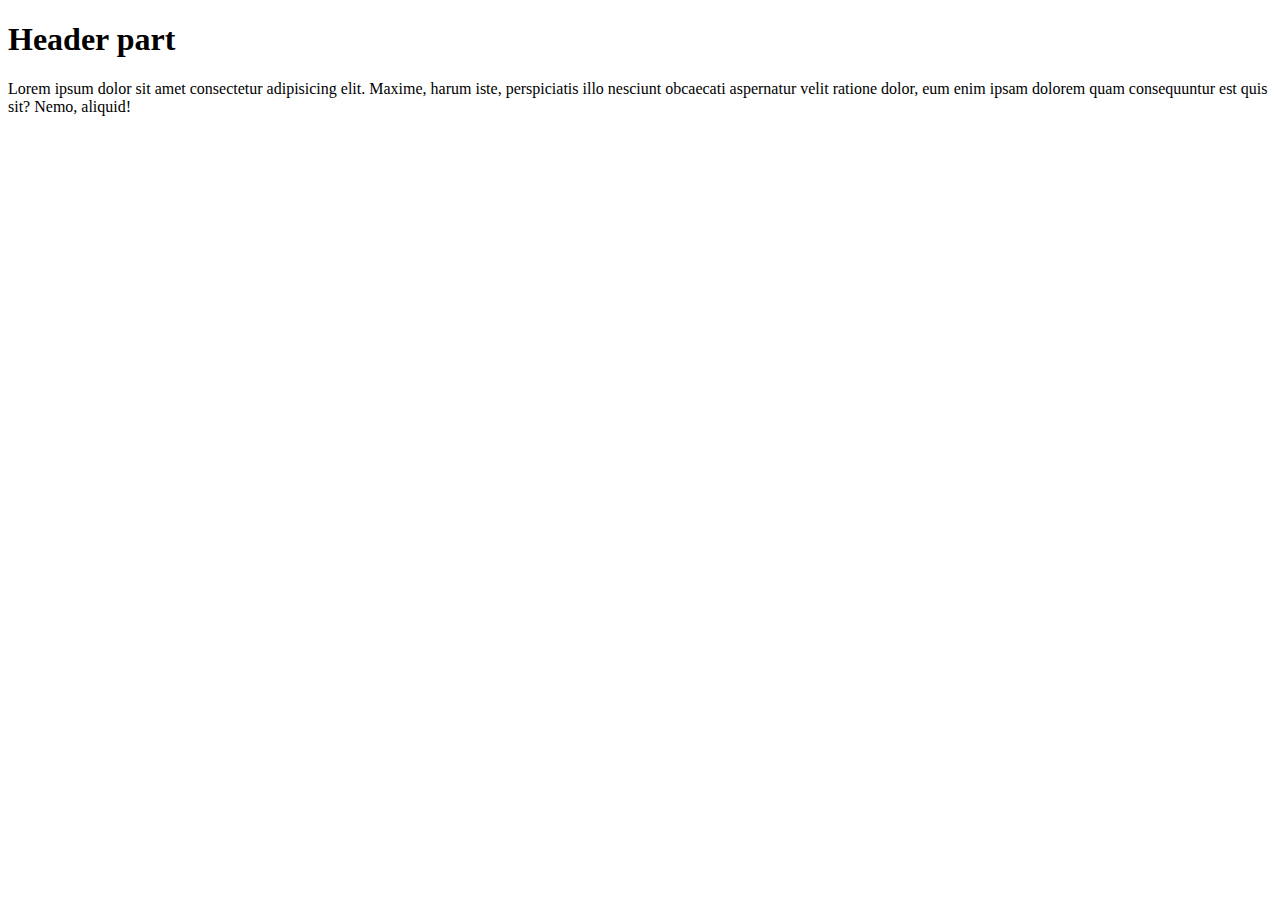
<file: 10/1/index.html>
<!DOCTYPE html>
<html lang="en">
  <head>
    <meta charset="UTF-8" />
    <meta name="viewport" content="width=device-width, initial-scale=1.0" />
    <title>10.1| Responsive typography</title>
  </head>
  <body>
    <header>
      <h1>Header part</h1>
      <p>
        Lorem ipsum dolor sit amet consectetur adipisicing elit. Maxime, harum
        iste, perspiciatis illo nesciunt obcaecati aspernatur velit ratione
        dolor, eum enim ipsam dolorem quam consequuntur est quis sit? Nemo,
        aliquid!
      </p>
    </header>
  </body>
</html>
</file>
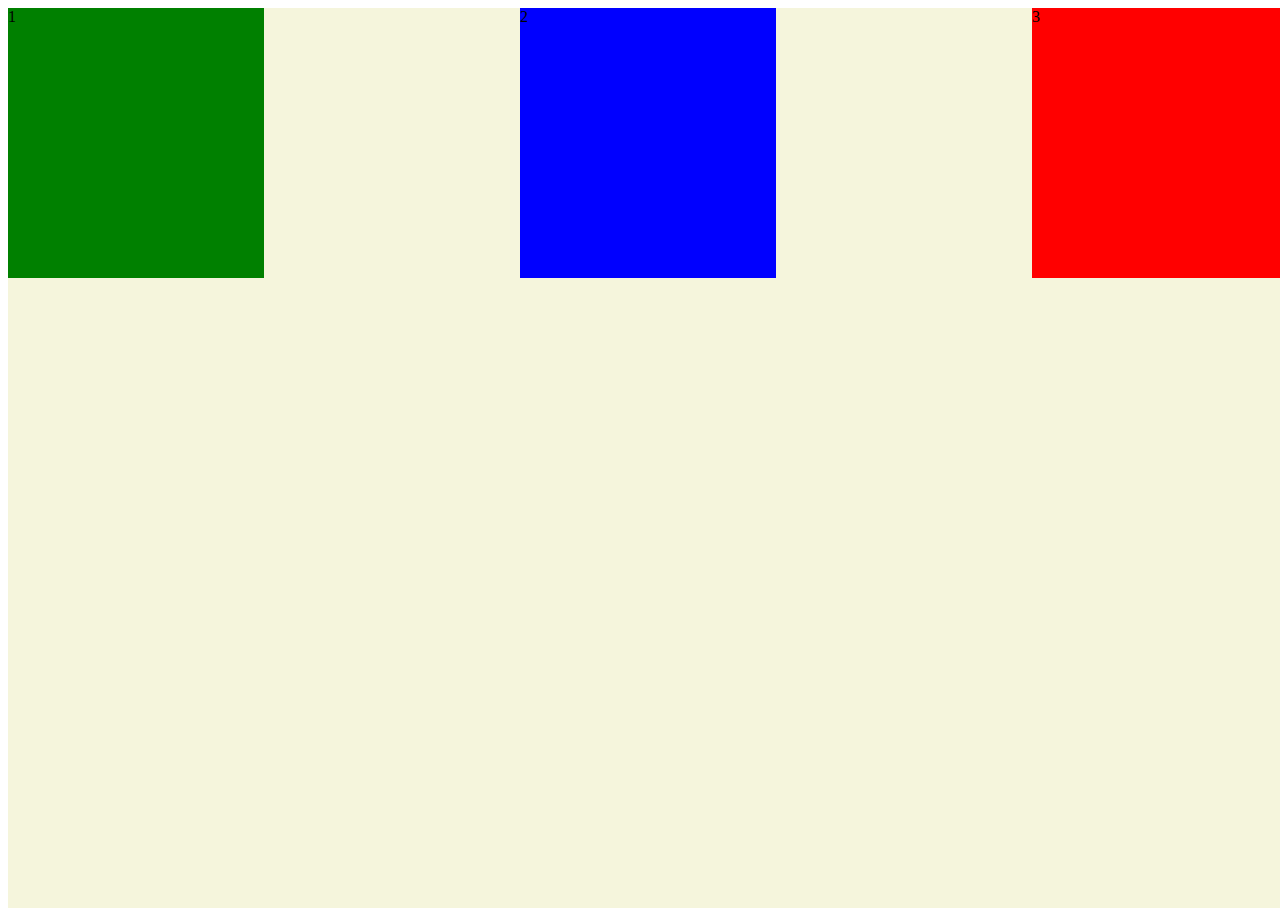
<file: 11/1/index.html>
<!DOCTYPE html>
<html lang="en">
  <head>
    <meta charset="UTF-8" />
    <meta name="viewport" content="width=device-width, initial-scale=1.0" />
    <link rel="stylesheet" href="style.css" />
    <title>11.1 | Flex Basics</title>
  </head>
  <body>
    <main class="screen">
      <div id="d1" class="item">1</div>
      <div id="d2" class="item">2</div>
      <div id="d3" class="item">3</div>
    </main>
  </body>
</html>
</file>
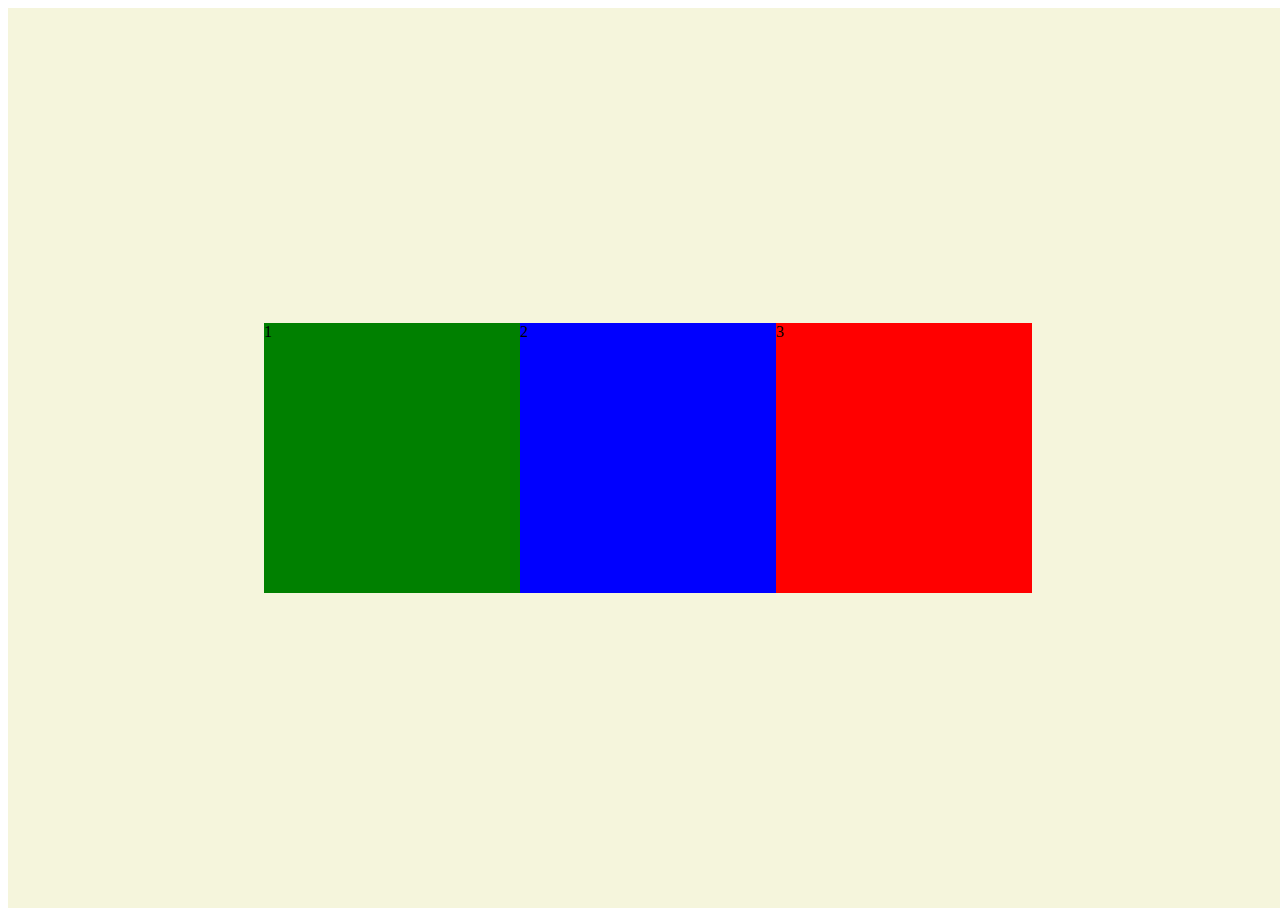
<file: 11/2/index.html>
<!DOCTYPE html>
<html lang="en">
  <head>
    <meta charset="UTF-8" />
    <meta name="viewport" content="width=device-width, initial-scale=1.0" />
    <link rel="stylesheet" href="style.css" />
    <title>11.2 | Flex Basics</title>
  </head>
  <body>
    <main class="screen">
      <div id="d1" class="item">1</div>
      <div id="d2" class="item">2</div>
      <div id="d3" class="item">3</div>
    </main>
  </body>
</html>
</file>
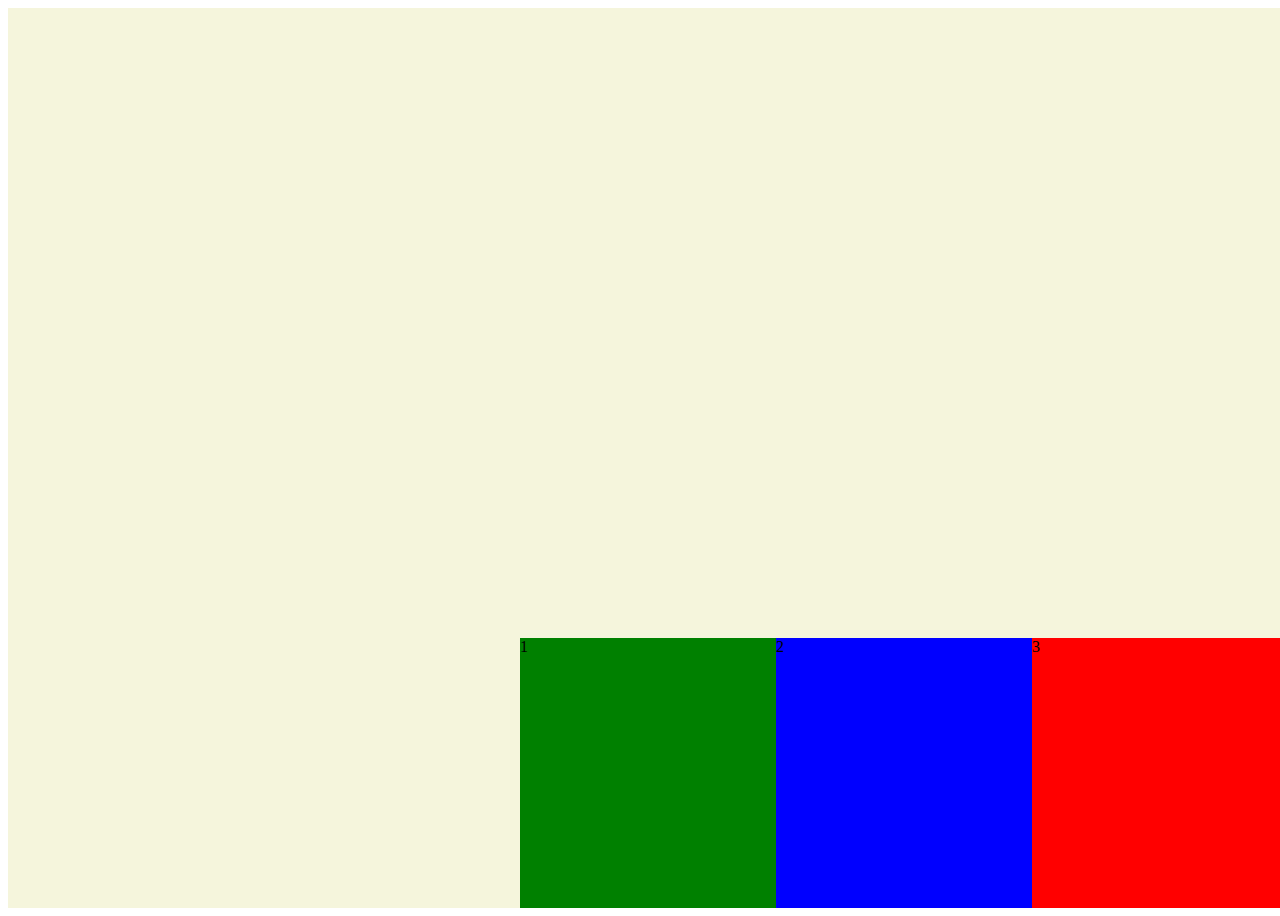
<file: 11/3/index.html>
<!DOCTYPE html>
<html lang="en">
  <head>
    <meta charset="UTF-8" />
    <meta name="viewport" content="width=device-width, initial-scale=1.0" />
    <link rel="stylesheet" href="style.css" />
    <title>11.3 | Flex Basics</title>
  </head>
  <body>
    <main class="screen">
      <div id="d1" class="item">1</div>
      <div id="d2" class="item">2</div>
      <div id="d3" class="item">3</div>
    </main>
  </body>
</html>
</file>
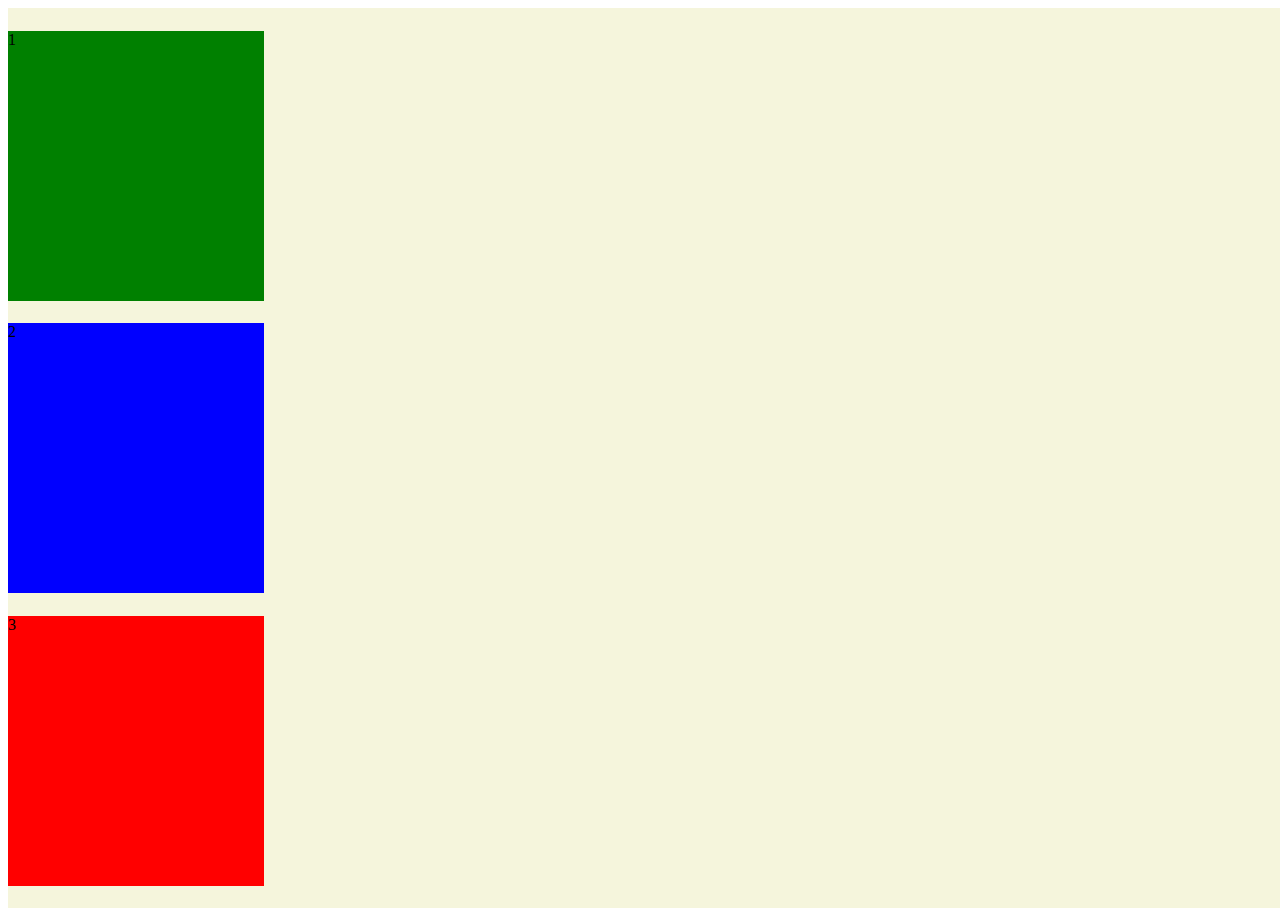
<file: 11/4/index.html>
<!DOCTYPE html>
<html lang="en">
  <head>
    <meta charset="UTF-8" />
    <meta name="viewport" content="width=device-width, initial-scale=1.0" />
    <link rel="stylesheet" href="style.css" />
    <title>11.4 | Flex Basics</title>
  </head>
  <body>
    <main class="screen">
      <div id="d1" class="item">1</div>
      <div id="d2" class="item">2</div>
      <div id="d3" class="item">3</div>
    </main>
  </body>
</html>
</file>
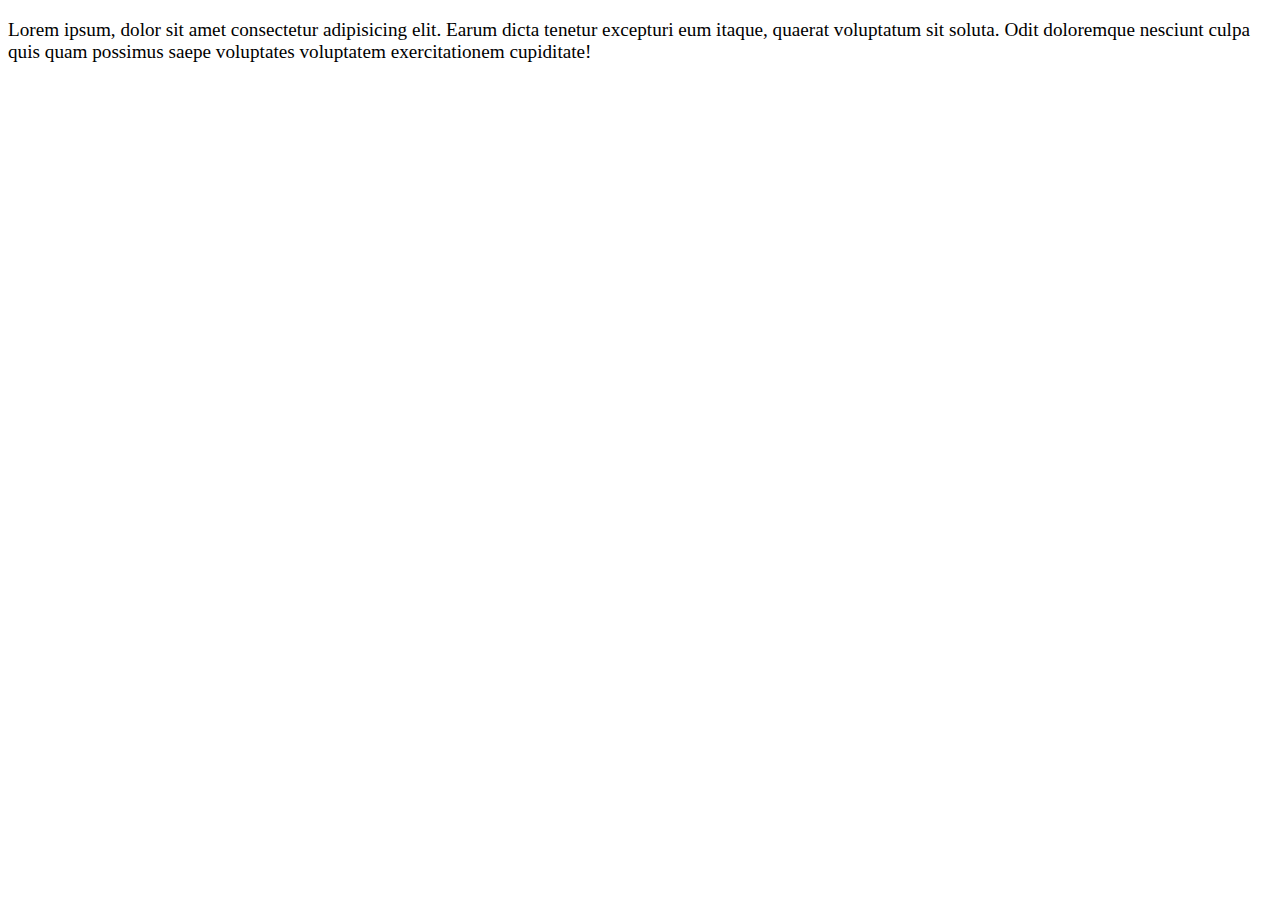
<file: 9/1/index.html>
<!DOCTYPE html>
<html lang="en">
  <head>
    <meta charset="UTF-8" />
    <meta name="viewport" content="width=device-width, initial-scale=1.0" />
    <link rel="stylesheet" href="style.css" />
    <title>1 |Media Queries</title>
  </head>
  <body>
    <p>
      Lorem ipsum, dolor sit amet consectetur adipisicing elit. Earum dicta
      tenetur excepturi eum itaque, quaerat voluptatum sit soluta. Odit
      doloremque nesciunt culpa quis quam possimus saepe voluptates voluptatem
      exercitationem cupiditate!
    </p>
  </body>
</html>
</file>
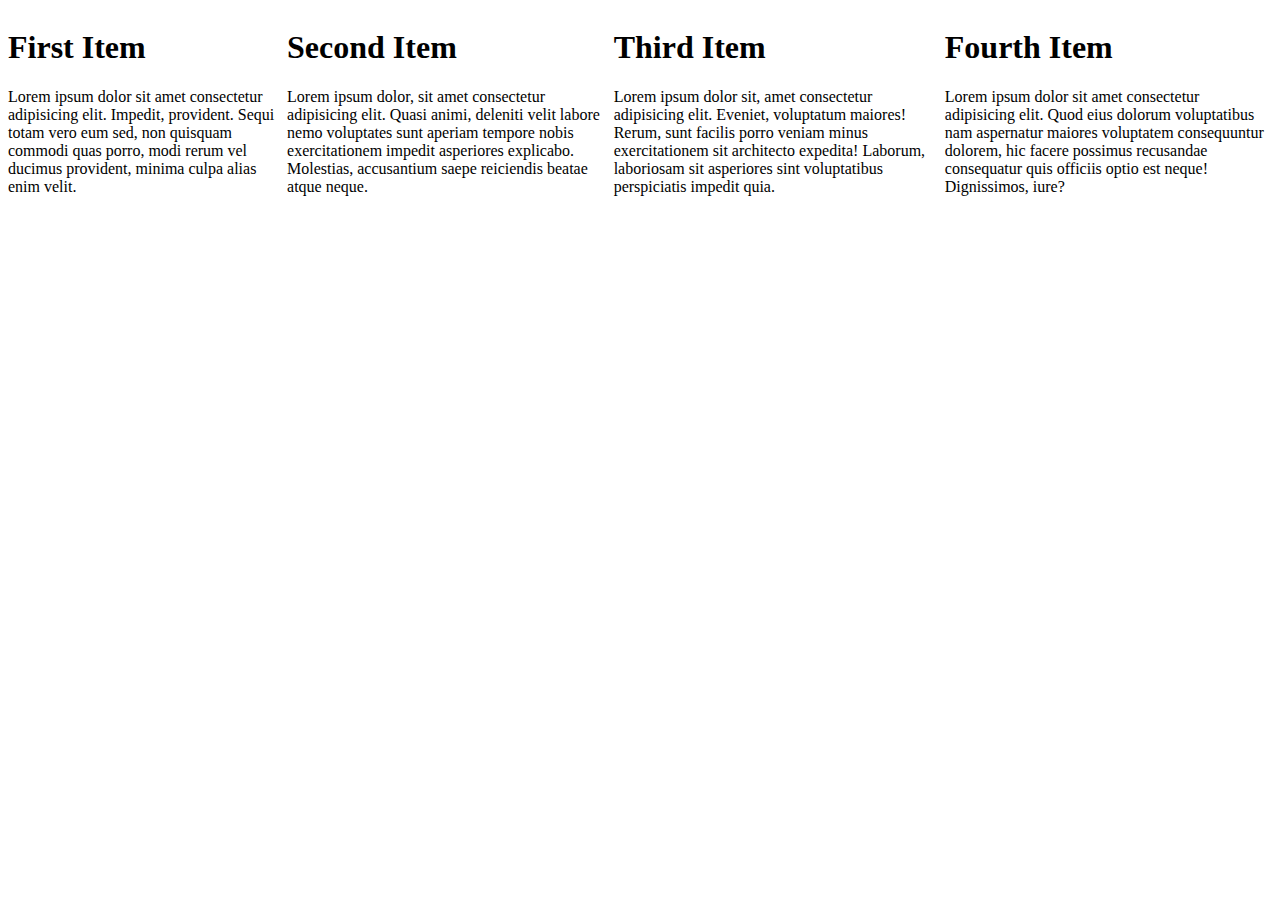
<file: 9/2/index.html>
<!DOCTYPE html>
<html lang="en">
  <head>
    <meta charset="UTF-8" />
    <meta name="viewport" content="width=device-width, initial-scale=1.0" />
    <link rel="stylesheet" href="style.css" />
    <title>2 |Media Queries</title>
  </head>
  <body>
    <main class="container">
      <section class="item">
        <h1>First Item</h1>
        <p>
          Lorem ipsum dolor sit amet consectetur adipisicing elit. Impedit,
          provident. Sequi totam vero eum sed, non quisquam commodi quas porro,
          modi rerum vel ducimus provident, minima culpa alias enim velit.
        </p>
      </section>
      <section class="item">
        <h1>Second Item</h1>
        <p>
          Lorem ipsum dolor, sit amet consectetur adipisicing elit. Quasi animi,
          deleniti velit labore nemo voluptates sunt aperiam tempore nobis
          exercitationem impedit asperiores explicabo. Molestias, accusantium
          saepe reiciendis beatae atque neque.
        </p>
      </section>
      <section class="item">
        <h1>Third Item</h1>
        <p>
          Lorem ipsum dolor sit, amet consectetur adipisicing elit. Eveniet,
          voluptatum maiores! Rerum, sunt facilis porro veniam minus
          exercitationem sit architecto expedita! Laborum, laboriosam sit
          asperiores sint voluptatibus perspiciatis impedit quia.
        </p>
      </section>
      <section class="item">
        <h1>Fourth Item</h1>
        <p>
          Lorem ipsum dolor sit amet consectetur adipisicing elit. Quod eius
          dolorum voluptatibus nam aspernatur maiores voluptatem consequuntur
          dolorem, hic facere possimus recusandae consequatur quis officiis
          optio est neque! Dignissimos, iure?
        </p>
      </section>
    </main>
  </body>
</html>
</file>
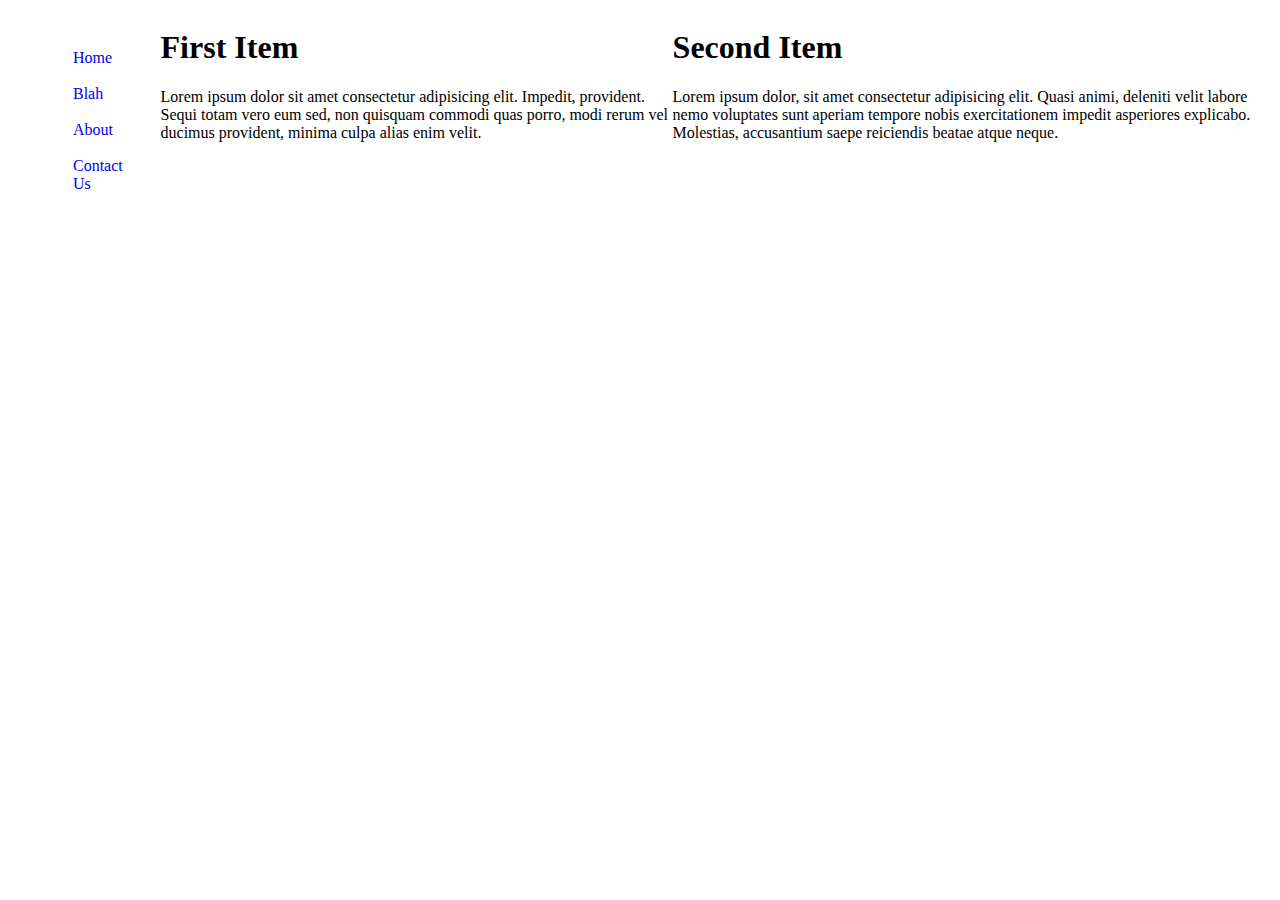
<file: 9/3/index.html>
<!DOCTYPE html>
<html lang="en">
  <head>
    <meta charset="UTF-8" />
    <meta name="viewport" content="width=device-width, initial-scale=1.0" />
    <link rel="stylesheet" href="style.css" />
    <title>3 |Media Queries</title>
  </head>
  <body>
    <section class="screen">
      <aside>
        <ul>
          <li><a href="#">Home</a></li>
          <li><a href="#">Blah</a></li>
          <li><a href="#">About</a></li>
          <li><a href="#">Contact Us</a></li>
        </ul>
      </aside>
      <main class="container">
        <section class="item">
          <h1>First Item</h1>
          <p>
            Lorem ipsum dolor sit amet consectetur adipisicing elit. Impedit,
            provident. Sequi totam vero eum sed, non quisquam commodi quas
            porro, modi rerum vel ducimus provident, minima culpa alias enim
            velit.
          </p>
        </section>
        <section class="item">
          <h1>Second Item</h1>
          <p>
            Lorem ipsum dolor, sit amet consectetur adipisicing elit. Quasi
            animi, deleniti velit labore nemo voluptates sunt aperiam tempore
            nobis exercitationem impedit asperiores explicabo. Molestias,
            accusantium saepe reiciendis beatae atque neque.
          </p>
        </section>
      </main>
    </section>
  </body>
</html>
</file>
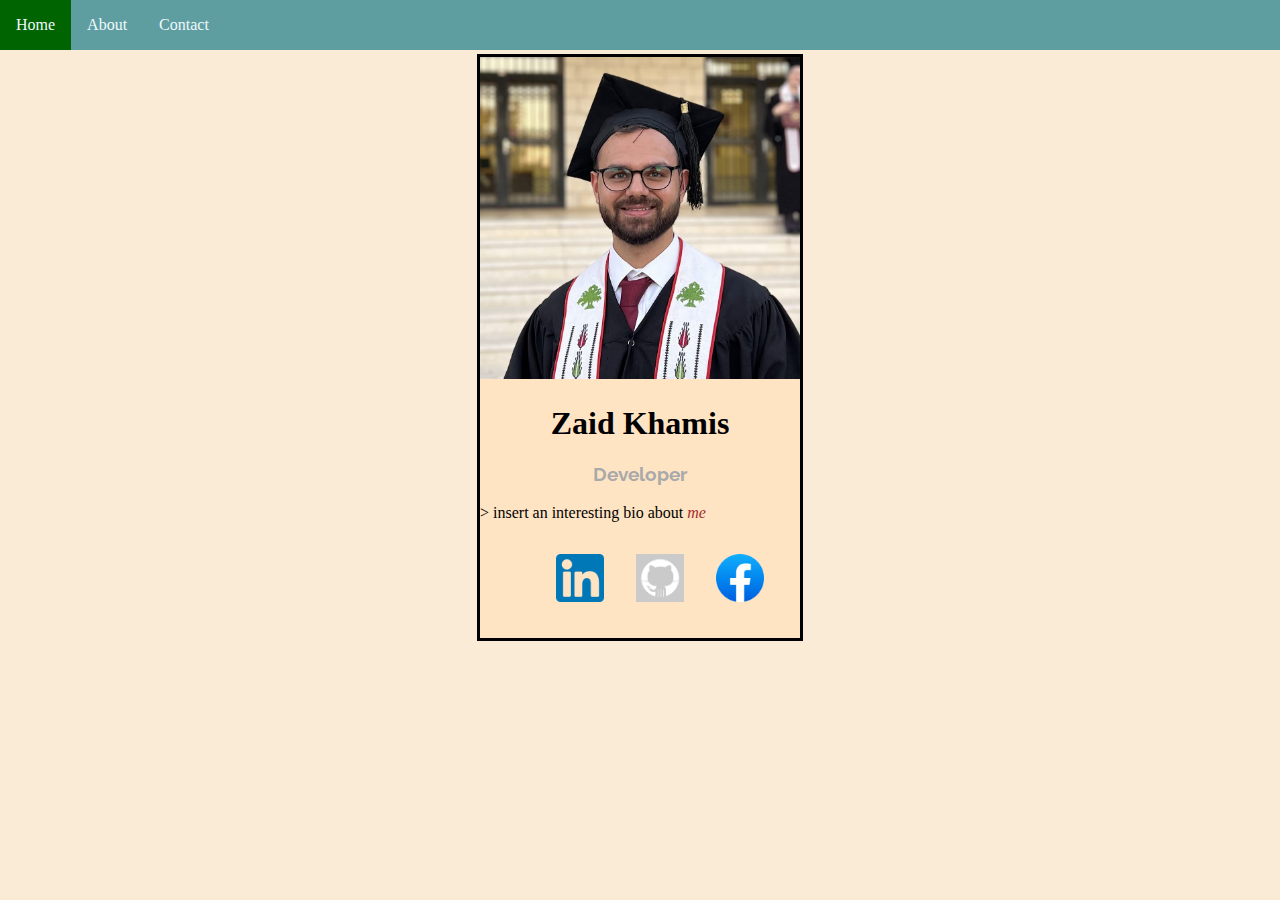
<file: 9/4/portfolio/index.html>
<!DOCTYPE html>
<html>
  <head>
    <meta charset="UTF-8" />
    <title>Zaid's Portfolio</title>
    <link rel="stylesheet" href="style.css" />
    <link rel="preconnect" href="https://fonts.googleapis.com" />
    <link rel="preconnect" href="https://fonts.gstatic.com" crossorigin />
    <link
      href="https://fonts.googleapis.com/css2?family=Lato&family=Raleway:wght@500&display=swap"
      rel="stylesheet"
    />
  </head>

  <body>
    <nav class="menu">
      <a class="active" href="#">Home</a>
      <a href="#">About</a>
      <a href="mailto:zaidhkhamis@gmail.com">Contact</a>
    </nav>

    <main>
      <img
        src="images/profile.jpg"
        width="300"
        alt="an image of Zaid Khamis in his BA graduation"
      />

      <section class="headings">
        <h1 id="name">Zaid Khamis</h1>
        <h3 id="profession">Developer</h3>
      </section>
      <p>> insert an interesting bio about <em>me</em></p>
      <ul id="socials-list">
        <li>
          <a href="https://linkedin.com/in/zaid-khamis/"
            ><img src="images/linkedin.png" alt="linkedin's icon"
          /></a>
        </li>
        <li>
          <a href="https://github.com/zaid-kh"
            ><img src="images/github.webp" alt="github's icon"
          /></a>
        </li>
        <li>
          <a href="https://facebook.com/thezaidkhamis"
            ><img src=" images/fb icon.png" alt="facebook's icon"
          /></a>
        </li>
      </ul>
    </main>
  </body>
</html>
</file>
<file: 11/1/style.css>
.screen {
    height: 100vh;
    width: 100vw;
    background-color: beige;
    display: flex;
    flex-direction: row;
    justify-content: space-between;
}

.item {
    height: 30vh;
    width: 20vw;
}

#d1 {
    background-color: green;
}

#d2 {
    background-color: blue;
}

#d3 {
    background-color: red;
}
</file>
<file: 11/2/style.css>
.screen {
    height: 100vh;
    width: 100vw;
    background-color: beige;
    display: flex;
    flex-direction: row;
    justify-content: center;
    align-items: center;
}

.item {
    height: 30vh;
    width: 20vw;
}

#d1 {
    background-color: green;
}

#d2 {
    background-color: blue;
}

#d3 {
    background-color: red;
}
</file>
<file: 11/3/style.css>
.screen {
    height: 100vh;
    width: 100vw;
    background-color: beige;
    display: flex;
    flex-direction: row;
    justify-content: end;
    align-items: end;
}

.item {
    height: 30vh;
    width: 20vw;
}

#d1 {
    background-color: green;
}

#d2 {
    background-color: blue;
}

#d3 {
    background-color: red;
}
</file>
<file: 11/4/style.css>
.screen {
    height: 100vh;
    width: 100vw;
    background-color: beige;
    display: flex;
    flex-direction: column;
    justify-content: space-evenly
}

.item {
    height: 30vh;
    width: 20vw;
}

#d1 {
    background-color: green;
}

#d2 {
    background-color: blue;
}

#d3 {
    background-color: red;
}
</file>
<file: 9/1/style.css>
@media only screen and (max-width: 600px) {
    p {
        font-size: small;
    }
}

@media only screen and (min-width: 601px) {
    p {
        font-size: larger;
    }
}
</file>
<file: 9/2/style.css>
.container {
    display: flex;
    flex-direction: row;
}

@media only screen and (max-width: 600px) {
    .container {
        display: flex;
        flex-direction: column;
    }
}
</file>
<file: 9/3/style.css>
* {
    text-decoration: none;
    list-style-type: none;
}

.screen {
    display: flex;
    flex-direction: row;
}

aside {
    padding: 1em;
    margin-right: 1vw;
}

li {
    padding: 1vh;
}

.container {
    display: flex;
    flex-direction: row;
}

@media only screen and (max-width: 600px) {
    .container {
        display: flex;
        flex-direction: column;
    }

    aside {
        display: none;
    }
}
</file>
<file: 9/4/portfolio/style.css>
.menu {
    display: inline-block;
    position: sticky;
    background-color: cadetblue;
    overflow: hidden;
    width: 100%;
}

.menu a {
    float: left;
    color: aliceblue;
    text-align: center;
    text-decoration: none;
    padding: 1em;
}

.menu a:hover {
    background-color: rgb(50, 86, 88);
}

.menu a:active {
    background-color: yellow;
    color: grey;
}

.menu a.active {
    background-color: darkgreen;
}

main {
    overflow: hidden;
    margin: auto;
    border: solid;
    width: 25%;
    background-color: bisque;
}

.headings {
    text-align: center;
}

img {
    width: 100%;
}

body {
    margin: 0;
    background-color: antiquewhite;
}

#profession {
    color: darkgray;
    font-family: 'Lato', sans-serif;
    font-family: 'Raleway', sans-serif;
}

p>em {
    color: brown;

}

li {
    float: left;
    padding: 1em;
}

#socials-list {
    list-style-type: none;
    width: auto;
    display: flex;
    flex-direction: row;
    justify-content: center;
}

#socials-list img {
    width: 3em;
}

@media only screen and (max-width: 700px) {
    main {
        width: 70%;
    }
}
</file>
